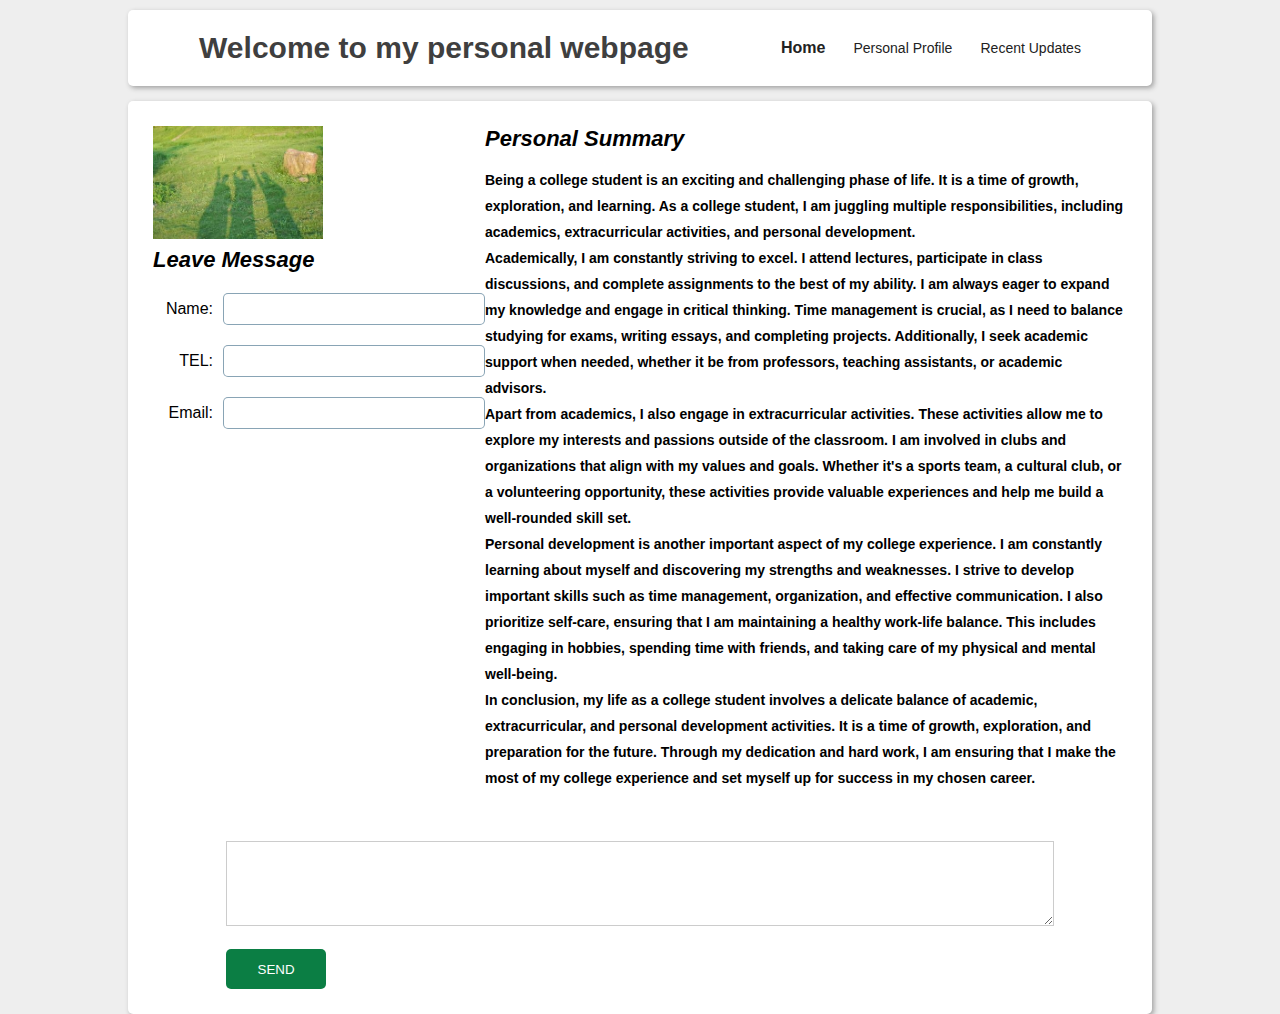
<file: index.html>
<!DOCTYPE html>
<html lang="en">
<head>
    <meta charset="UTF-8">
    <meta name="viewport" content="width=device-width, initial-scale=1.0">
    <title>Document</title>
    <link rel="stylesheet" href="./index.css">
</head>
<body>
    <div class="container">
        <div class="header">
            <div class="title">Welcome to my personal webpage</div>
            <ul class="list_nav">
                <li class="navItem now"><a href="./index.html">Home</a></li>
                <li class="navItem"><a href="./person.html">Personal Profile</a></li>
                <li class="navItem"><a href="./recent.html">Recent Updates</a></li>
            </ul>
        </div>
        <div class="container_main">
            <div class="container_main_top">
                <div class="messageForm">
                    <div class="main_image">
                        <img src="./images/home.jpeg" alt="">
                    </div>
                    <p>Leave Message</p>
                    <div class="formItem">
                        <label>Name:</label>
                        <input type="text" class="inputItem">
                    </div>
                    <div class="formItem">
                        <label>TEL:</label>
                        <input type="text" class="inputItem">
                    </div>
                    <div class="formItem">
                        <label>Email:</label>
                        <input type="text" class="inputItem">
                    </div>
                </div>
                <div class="person_all">
                    <p>Personal Summary</p>
                    <p class="text_person">
                        Being a college student is an exciting and challenging phase of life. It is a time of growth, exploration, and learning. As a college student, I am juggling multiple responsibilities, including academics, extracurricular activities, and personal development. <br>
                        Academically, I am constantly striving to excel. I attend lectures, participate in class discussions, and complete assignments to the best of my ability. I am always eager to expand my knowledge and engage in critical thinking. Time management is crucial, as I need to balance studying for exams, writing essays, and completing projects. Additionally, I seek academic support when needed, whether it be from professors, teaching assistants, or academic advisors. <br>
                        Apart from academics, I also engage in extracurricular activities. These activities allow me to explore my interests and passions outside of the classroom. I am involved in clubs and organizations that align with my values and goals. Whether it's a sports team, a cultural club, or a volunteering opportunity, these activities provide valuable experiences and help me build a well-rounded skill set. <br>
                        Personal development is another important aspect of my college experience. I am constantly learning about myself and discovering my strengths and weaknesses. I strive to develop important skills such as time management, organization, and effective communication. I also prioritize self-care, ensuring that I am maintaining a healthy work-life balance. This includes engaging in hobbies, spending time with friends, and taking care of my physical and mental well-being. <br>
                        In conclusion, my life as a college student involves a delicate balance of academic, extracurricular, and personal development activities. It is a time of growth, exploration, and preparation for the future. Through my dedication and hard work, I am ensuring that I make the most of my college experience and set myself up for success in my chosen career. <br>
                    </p>
                </div>
            </div>
            <div class="area">
                <textarea class="area_input"></textarea>
                <button class="wrc_btn">SEND</button>
            </div>
        </div>
    </div>
</body>
</html>
</file>
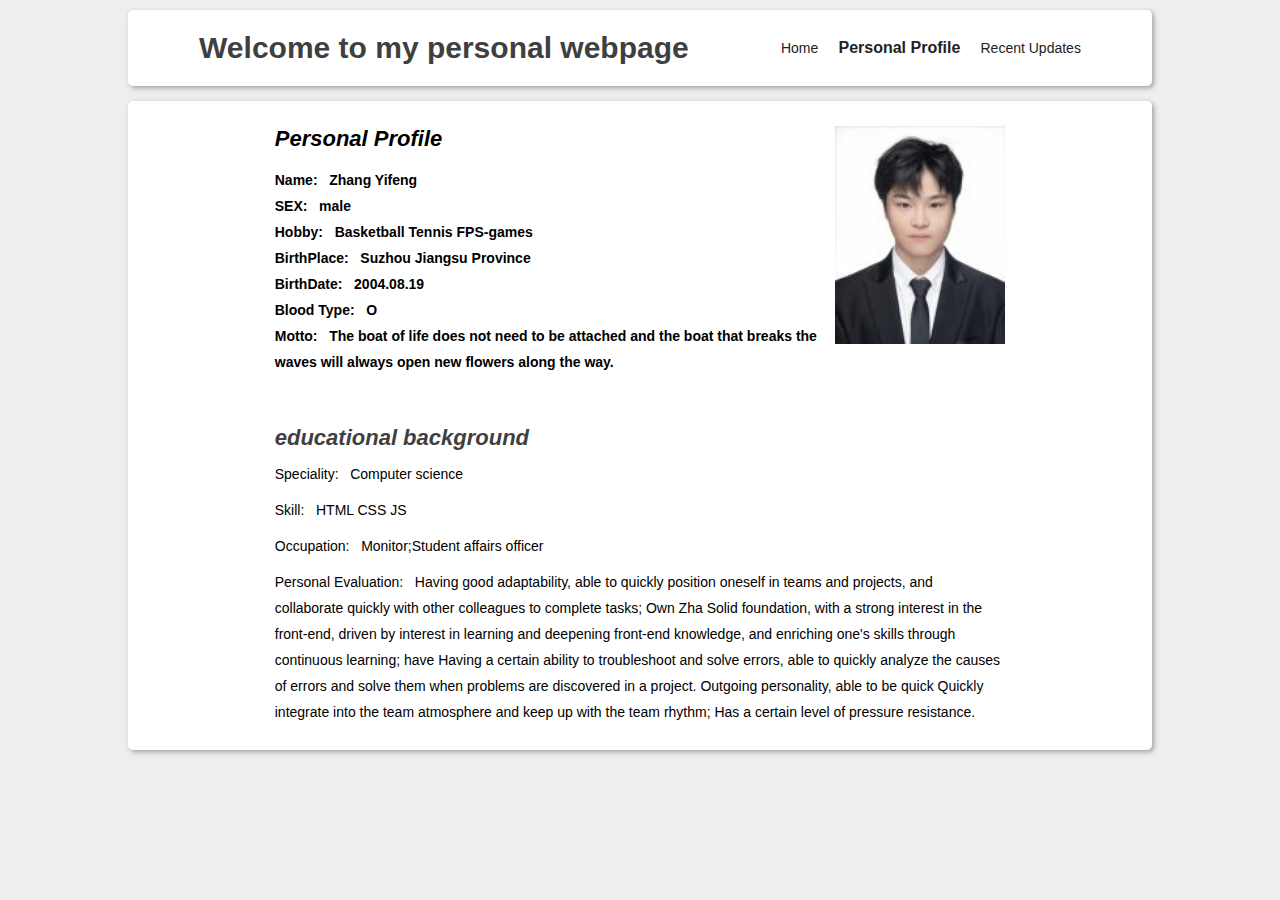
<file: person.html>
<!DOCTYPE html>
<html lang="en">
<head>
    <meta charset="UTF-8">
    <meta name="viewport" content="width=device-width, initial-scale=1.0">
    <title>Document</title>
    <link rel="stylesheet" href="./index.css">
</head>
<body>
    <div class="container">
        <div class="header">
            <div class="title">Welcome to my personal webpage</div>
            <ul class="list_nav">
                <li class="navItem"><a href="./index.html">Home</a></li>
                <li class="navItem now"><a href="./person.html">Personal Profile</a></li>
                <li class="navItem"><a href="./recent.html">Recent Updates</a></li>
            </ul>
        </div>
        <div class="container_main container_person">
            <div class="container_main_top">
                <div class="messageForm">
                    <div class="main_image">
                        <img src="./images/user.jpeg" alt="">
                    </div>
                </div>
                <div class="person_all">
                    <p>Personal Profile</p>
                    <div class="text_person">
                        <div class="text_item">
                            Name: &nbsp Zhang Yifeng
                        </div>
                        <div class="text_item">
                            SEX: &nbsp male
                        </div>
                        <div class="text_item">
                            Hobby: &nbsp Basketball Tennis FPS-games
                        </div>
                        <div class="text_item">
                            BirthPlace: &nbsp Suzhou Jiangsu Province 
                        </div>
                        <div class="text_item">
                            BirthDate: &nbsp 2004.08.19
                        </div>
                        <div class="text_item">
                            Blood Type: &nbsp O 
                        </div>
                        <div class="text_item">
                            Motto: &nbsp The boat of life does not need to be attached and the boat that breaks the waves will always open new flowers along the way.
                        </div>
                    </div>
                </div>
            </div>
            <div class="area">
                <p class="title">educational background</p>
                <div class="text_item">
                    Speciality: &nbsp Computer science
                </div>
                <div class="text_item">
                    Skill: &nbsp HTML CSS JS
                </div>
                <div class="text_item">
                    Occupation: &nbsp Monitor;Student affairs officer
                </div>
                <div class="text_item">
                    Personal Evaluation: &nbsp Having good adaptability, able to quickly position oneself in teams and projects, and collaborate quickly with other colleagues to complete tasks; Own Zha
                    Solid foundation, with a strong interest in the front-end, driven by interest in learning and deepening front-end knowledge, and enriching one's skills through continuous learning; have
                    Having a certain ability to troubleshoot and solve errors, able to quickly analyze the causes of errors and solve them when problems are discovered in a project. Outgoing personality, able to be quick
                    Quickly integrate into the team atmosphere and keep up with the team rhythm; Has a certain level of pressure resistance.
                </div>
            </div>
        </div>
    </div>
</body>
</html>
</file>
<file: index.css>
* {
    margin: 0;
    padding: 0;
}
body {
    font-family: 'Segoe UI', Tahoma, Geneva, Verdana, sans-serif;
    font-size: 14px;
    line-height: 26px;
    background-color: #eee;
}
li {
    list-style: none;
}
a {
    color: #222;
    text-decoration: none;
}
img, video {
    width: 100%;
    height: 100%;
}
input, button {
    outline: none;
    border: none;
}
.container {
    width: 80%;
    margin: 0 auto;
}
.header {
    width: 100%;
    padding: 25px;
    box-sizing: border-box;
    background-color: #fff;
    border-radius: 5px;
    box-shadow: 2px 2px 5px #22222260;
    display: flex;
    justify-content: space-around;
    margin-top: 10px;
}
.title {
    font-size: 30px;
    font-weight: bold;
    color: #3f3f3f;
}
.list_nav {
    width: 300px;
    display: flex;
    justify-content: space-between;
}
.navItem {
    cursor: pointer;
    font-size: 14px;
}
.container_main {
    width: 100%;
    /* height: 600px; */
    background-color: #fff;
    margin-top: 15px;
    border-radius: 5px;
    box-shadow: 2px 2px 5px #22222260;
    padding: 25px;
    box-sizing: border-box;
    display: flex;
    flex-direction: column;
    align-items: center;
}
.container_main_top {
    display: flex;
    justify-content: space-around;
    width: 100%;
}
.person_all {
    width: 820px;
    height: auto;
}
.messageForm p, .person_all p {
    font-size: 22px;
    font-weight: bold;
    font-style: italic;
}
.formItem {
    margin-top: 20px;
    display: flex;
    align-items: center;
}
.formItem label {
    font-size: 16px;
    display: block;
    width: 60px;
    text-align: right;
}
.inputItem {
    border: 1px solid rgba(6, 63, 100, 0.473);
    margin-left: 10px;
    width: 260px;
    height: 30px;
    border-radius: 5px;
    transition: all .25s;
    text-indent: 5px;
}
.inputItem:hover {
    border: 1px solid rgba(14, 126, 201, 0.473);
}
.inputItem:focus {
    box-shadow: 0px 0px 5px rgba(14, 126, 201, 0.63);
}
.text_person {
    font-size: 14px !important;
    line-height: 26px !important;
    font-style: normal !important;
    font-weight: 600 !important;
    margin-top: 15px;
}
.main_image {
    width: 170px;
}
.main_image img {
    transition: all .25s;
}
.main_image img:hover {
    transform: scale(1.1);
    box-shadow: 2px 2px 5px #22222260;
}
.area {
    width: 85%;
    margin-top: 50px;
}
.area_input {
    width: 100% !important;
    margin: 0 auto;
    max-width: 1280px;
    min-width: 370px;
    min-height: 85px;
    outline: none;
    border: 1px solid #ccc;
    line-height: 26px;
    padding: 5px;
    box-sizing: border-box;
}

::-webkit-scrollbar {
    width: 5px;
}
::-webkit-scrollbar-track {
    background-color: transparent;
}
::-webkit-scrollbar-thumb {
    background-color: #575656;
    border-radius: 15px;
}
.wrc_btn {
    background: #0b7e44;
    color: #ffffff;
    height: 40px;
    width: 100px;
    padding: 0 20px;
    display: block;
    text-transform: uppercase;
    display: flex;
    align-items: center;
    overflow: hidden;
    justify-content: center;
    position: relative;
    z-index: 1;
    border: none;
    border-radius: 5px;
    cursor: pointer;
    margin-top: 15px;
}
.wrc_btn::before {
    content: '';
    width: 150%;
    left: -170%;
    height: 120%;
    top: -10%;
    background: #fc4c02;
    position: absolute;
    transform: skew(-22deg);
    transition: all .25s ease-in-out;
    z-index: -1;
}
.wrc_btn:hover {   
    color: #ffffff;
    border-color: #fc4c02;
}
.wrc_btn:hover:before {
    left: -25%;
}
.container_person .container_main_top {
    flex-direction: row-reverse;
    width: 75%;
    justify-content: space-between;
}
.container_person .area {
    width: 75%;
}
.container_person .area .title {
    font-size: 22px;
    font-weight: bold;
    font-style: italic;
}
.container_person .area .text_item {
    margin-top: 10px;
}
.container_recent {
    display: block;
}
.container_recent p {
    font-size: 26px;
    font-weight: bold;
    font-style: italic;
}
.container_recent span{
    display: block;
    margin-top: 40px;
    font-size: 16px;
}
.date {
    font-size: 14px !important;
    margin-top: 10px !important;
    color: #b4b3b3;
}
.imgList_item {
    width: 25%;
    margin-left: 15px;
    margin-top: 15px;
    border-radius: 5px;
    overflow: hidden;
    height: 255px;
}
.imgList_item:nth-child(1) {
    margin-left: 0;
}
.recent_imgList {
    display: flex;
    justify-content: flex-start;
}
.now {
    font-size: 16px;
    font-weight: bold;
}
.newsItem {
    margin-top: 15px;
}
</file>
